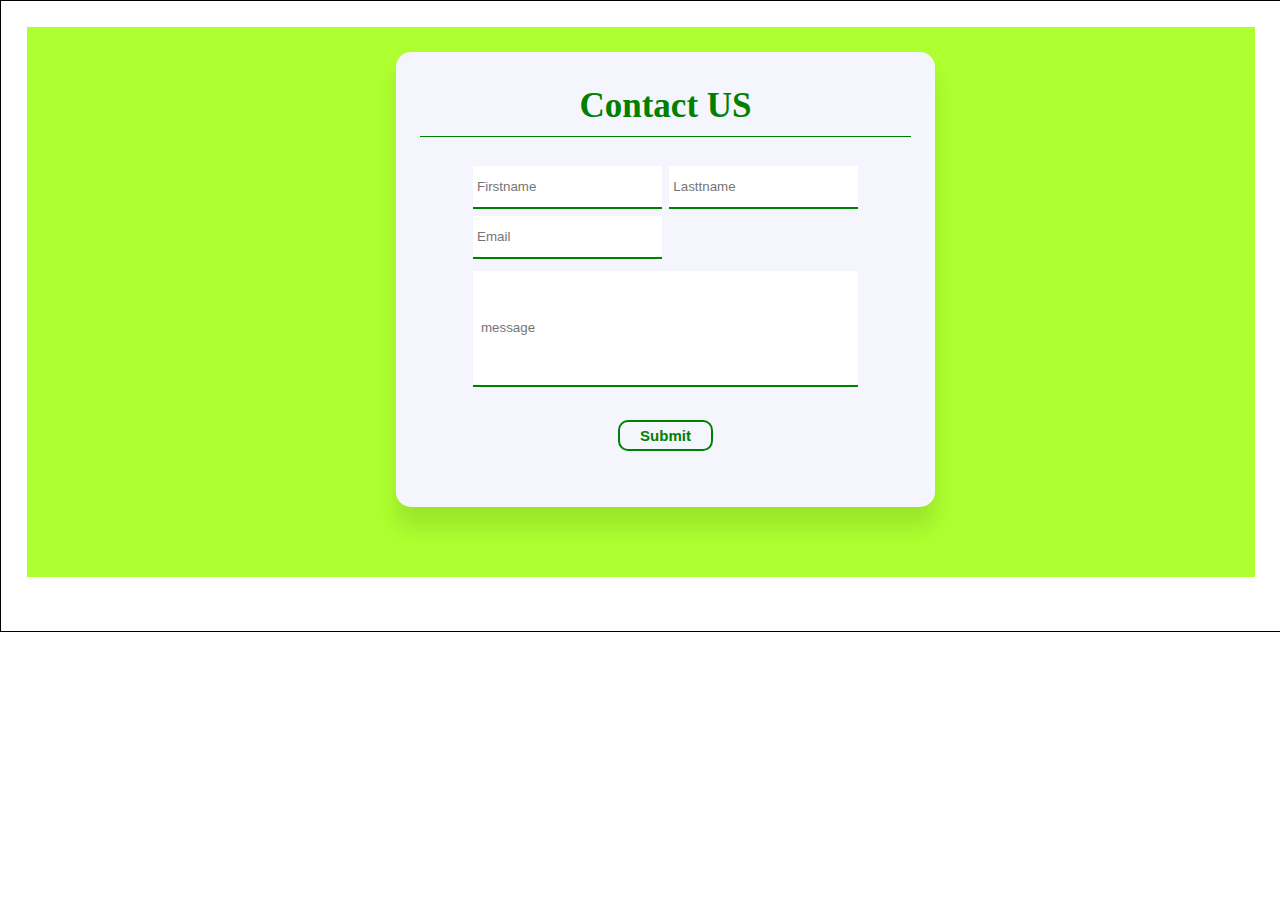
<file: contact.html>
<!DOCTYPE html>
<html lang="en">
<head>
    <meta charset="UTF-8">
    <meta http-equiv="X-UA-Compatible" content="IE=edge">
    <meta name="viewport" content="width=device-width, initial-scale=1.0">
    <link rel="stylesheet" href="contact.css">
    <title>Document</title>
</head>
<body>
    <section class="main">

        <div class="container">
            <div class="card">
                <h3>Contact US</h3>
                <div class="details">
                    <input type="text" placeholder="Firstname" class="f_name">
                    <input type="text" placeholder="Lasttname" class="l_name">
                    <input type="text" placeholder="Email" class="mail">
                </div>
                <div class="details1">
                    <input type="text" placeholder="message" class="msg">
                </div>
                <input type="submit" class="sub_btn1">
            </div>
        </div>

    </section>
    
</body>
</html>
</file>
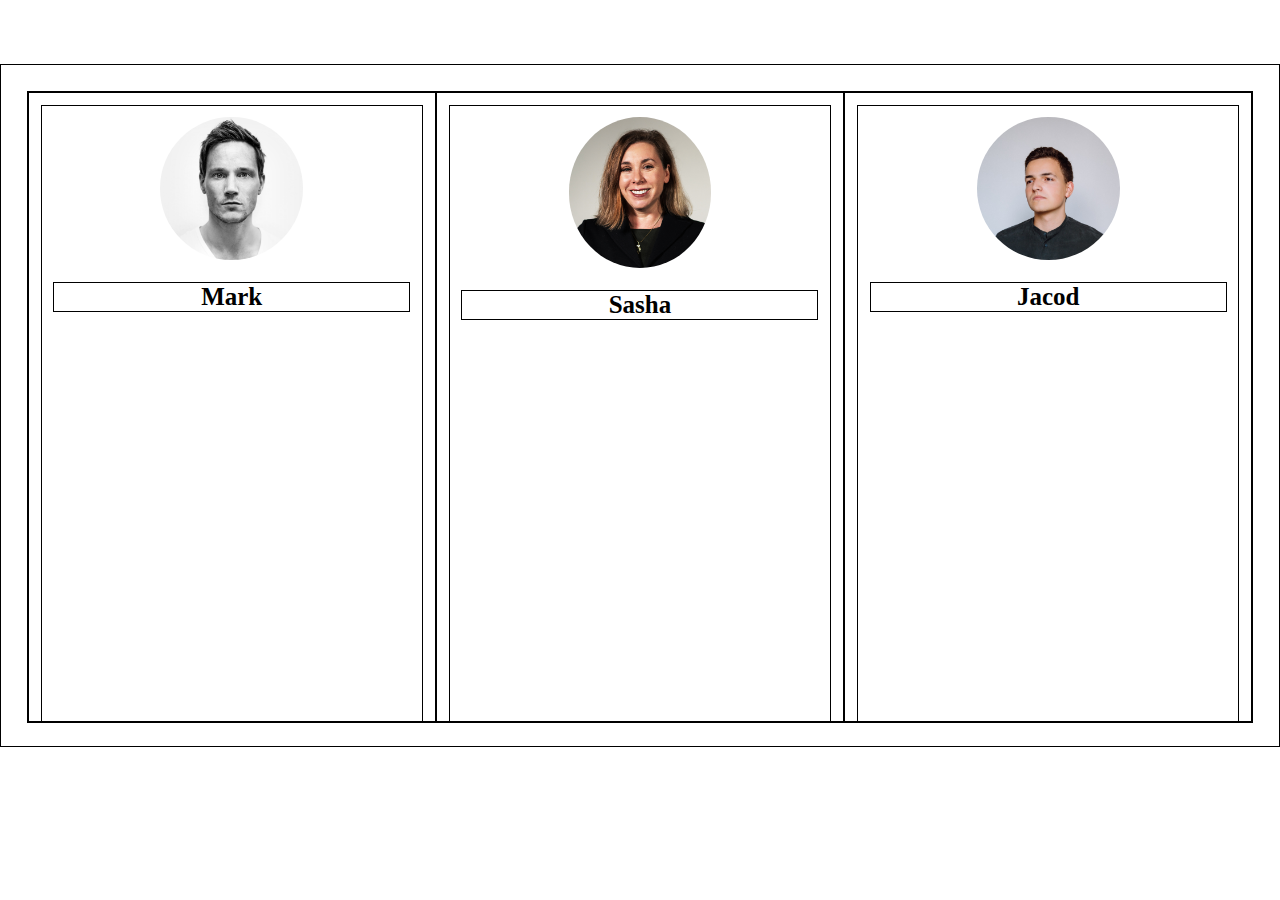
<file: reviews.html>
<!DOCTYPE html>
<html lang="en">
<head>
    <meta charset="UTF-8">
    <meta http-equiv="X-UA-Compatible" content="IE=edge">
    <meta name="viewport" content="width=device-width, initial-scale=1.0">
    <title>Reviews</title>
    <link rel="stylesheet" href="reviews.css">
</head>
<body>
    <section class="main">
        <div class="container">
            <div class="rev">
                <div class="card">
                    <img src="cu2.jpg" alt="user" class="img">
                    <p class="name">Mark</p>
                </div>
            </div>
            <div class="rev">
                <div class="card">
                    <img src="cu6.jpg" alt="user" class="img">
                    <p class="name">Sasha</p>
                </div>
            </div>
            <div class="rev">
                <div class="card">
                    <img src="cu5.jpeg" alt="user" class="img">
                    <p class="name">Jacod</p>
                </div>
            </div>
        </div>
    </section>
</body>
</html>
</file>
<file: contact.css>
*{
    margin: 0;
    padding: 0;
    text-decoration: none;

}

html{
    height: 100%;
    width: 100%;
}

body{
    height: 100%;
    width: 100%;
}

.main{
    border: 1px solid;
    width: 100%;
    height: 70%;
}

.main .container{
    margin: 2%;
    border: 1px solid greenyellow;
    background: greenyellow;

    height: 87%;
}

.main .container .card{
    margin: 2%;
    border-radius: 15px;
    height: 74%;
    width: 40%;
    margin-left: 30%;
    text-align: center;
    padding: 2%;
    background: rgb(245, 245, 254);
    box-shadow: 0 20px 20px rgba(0,0,0,0.1) ;
}

.main .container .card h3{
    margin: 2% 0;
    font-size: 35px;
    border-bottom: 1px solid green;
    color: green;
    font-weight: bolder;
    padding-bottom: 2%;
}

.main .container .card .details{
    display: grid;
    grid-template-columns: 50% 50%;
    width: 80%;
    height: 25%;
    margin-top: 5%;
    margin-left: 10%;

}

.main .container .card .details input{
    margin: 2%;
    border:none;
    padding: 0 2%;
    border-bottom: 2px solid green;
}

.main .container .card .details1{
    width: 80%;
    margin-left: 10%;
    height: 35%;
}
.main .container .card .details1 input{
    width: 94%;
    margin: 2% 0;
    padding: 0 2%;
    height: 80%;
    border: none;
    border-bottom: 2px solid green;
    
}

.main .container .card .sub_btn1{
    margin: 3%;
    color: green;
    font-size: 15px;
    padding: 1% 4%;
    background: none;
    border: 2px solid green;
    border-radius: 10px;
    font-weight: bolder;
}

.main .container .card .sub_btn1:hover{
    background: green;
    color: white;
    font-weight: bolder;
    transition: .2s linear;
}
</file>
<file: reviews.css>
*{
    margin: 0;
    padding: 0;
    overflow: hidden;
    text-transform: capitalize;
    border: none;
    outline: none;

}

html{
    height: 100%;
}

body{
    height: 100%;
}

.main{
    height: 70%;
    border: 1px solid;
    margin-top: 5%;
    padding: 2%;
}

.main .container{
    border: 1px solid;
    height: 100%;
    display: grid;
    grid-template-columns: 33.33% 33.33% 33.33%;
}

.main .container .rev{
    border: 1px solid;
    padding: 3%;
}

.main .container .rev .card{
    border: 1px solid;
    height: 100%;
    padding: 3%;
    text-align: center;
}

.main .container .rev .card .img{
    width: 40%;
    border-radius: 50%;
}

.main .container .rev .card .name{
    border: 1px solid;
    margin: 5% 0;
    font-size: 25px;
    font-weight: bolder;
}
</file>
